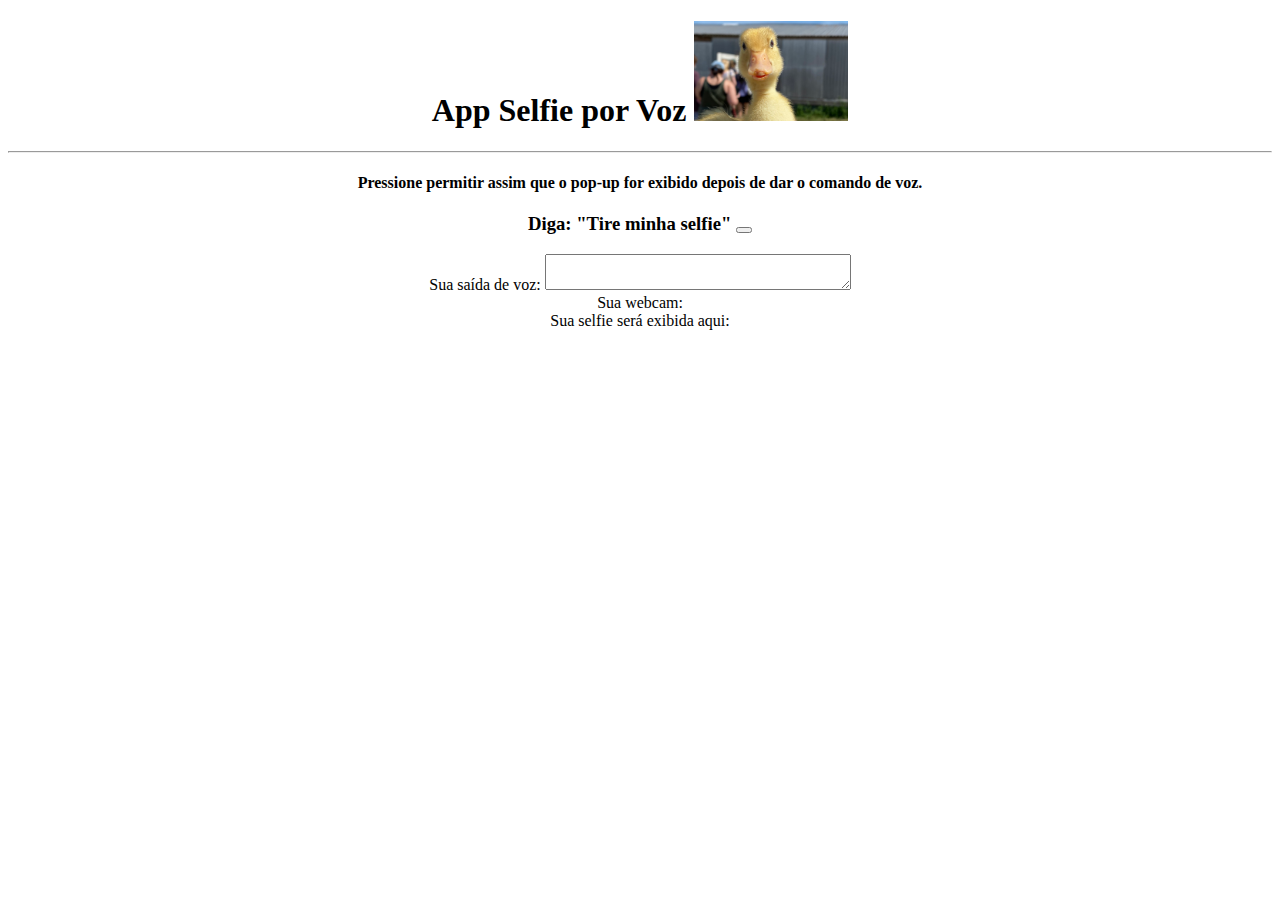
<file: index.html>
<!DOCTYPE html>
<html lang="en">

<head>
    <meta charset="UTF-8">
    <meta http-equiv="X-UA-Compatible" content="IE=edge">
    <meta name="viewport" content="width=device-width, initial-scale=1.0">
    <title>App Minha Selfie</title>
    <!-- Bootstrap CSS -->
    <link rel="stylesheet" href="https://cdn.jsdelivr.net/npm/bootstrap@5.1.3/dist/css/bootstrap.min.css"
        integrity="sha384-1BmE4kWBq78iYhFldvKuhfTAU6auU8tT94WrHftjDbrCEXSU1oBoqyl2QvZ6jIW3" crossorigin="anonymous" />
    <!-- Bootstrap JS -->
    <script src="https://cdn.jsdelivr.net/npm/bootstrap@5.1.3/dist/js/bootstrap.bundle.min.js"
        integrity="sha384-ka7Sk0Gln4gmtz2MlQnikT1wXgYsOg+OMhuP+IlRH9sENBO0LRn5q+8nbTov4+1p"
        crossorigin="anonymous"></script>
    <!-- font awesome -->
    <link rel='stylesheet' href='https://cdnjs.cloudflare.com/ajax/libs/font-awesome/6.2.0/css/all.min.css'
        integrity='sha512-xh6O/CkQoPOWDdYTDqeRdPCVd1SpvCA9XXcUnZS2FmJNp1coAFzvtCN9BmamE+4aHK8yyUHUSCcJHgXloTyT2A=='
        crossorigin='anonymous' />
    <!-- webcam -->

    <!-- css -->
    <link rel="stylesheet" href="style.css">
</head>

<body>
    <a id="link" href="" download="myselfie.png" class=""></a>
    <div class="container py-3">
        <div class="row row-cols-1 g-3">
            <div class="col">
                <h1 class="display-3">
                    App Selfie por Voz
                    <img id="logoImg" src="selfie.jpeg" class="rounded-pill">
                </h1>
                <hr>
            </div>

            <div class="col">
                <h4 class="text-danger">Pressione permitir assim que o pop-up for exibido depois de dar o comando de
                    voz.</h4>
            </div>

            <div class="col form-group">
                <h3 class="display-6">
                    Diga: "Tire minha selfie"
                    <button class="btn btn-primary" onclick="startVoice()">
                        <i class="fa-solid fa-microphone-lines"></i>
                    </button>
                </h3>
                <label>Sua saída de voz:</label>
                <textarea id="voiceOut" class="form-control mx-auto" readonly="true"></textarea>
            </div>

            <div class="col">
                <label>Sua webcam:</label>
                <div id="camera"></div>
            </div>

            <div class="col">
                <label>Sua selfie será exibida aqui:</label>
                <div id="result"></div>
            </div>
        </div>
    </div>
    <script src="main.js"></script>
</body>

</html>
</file>
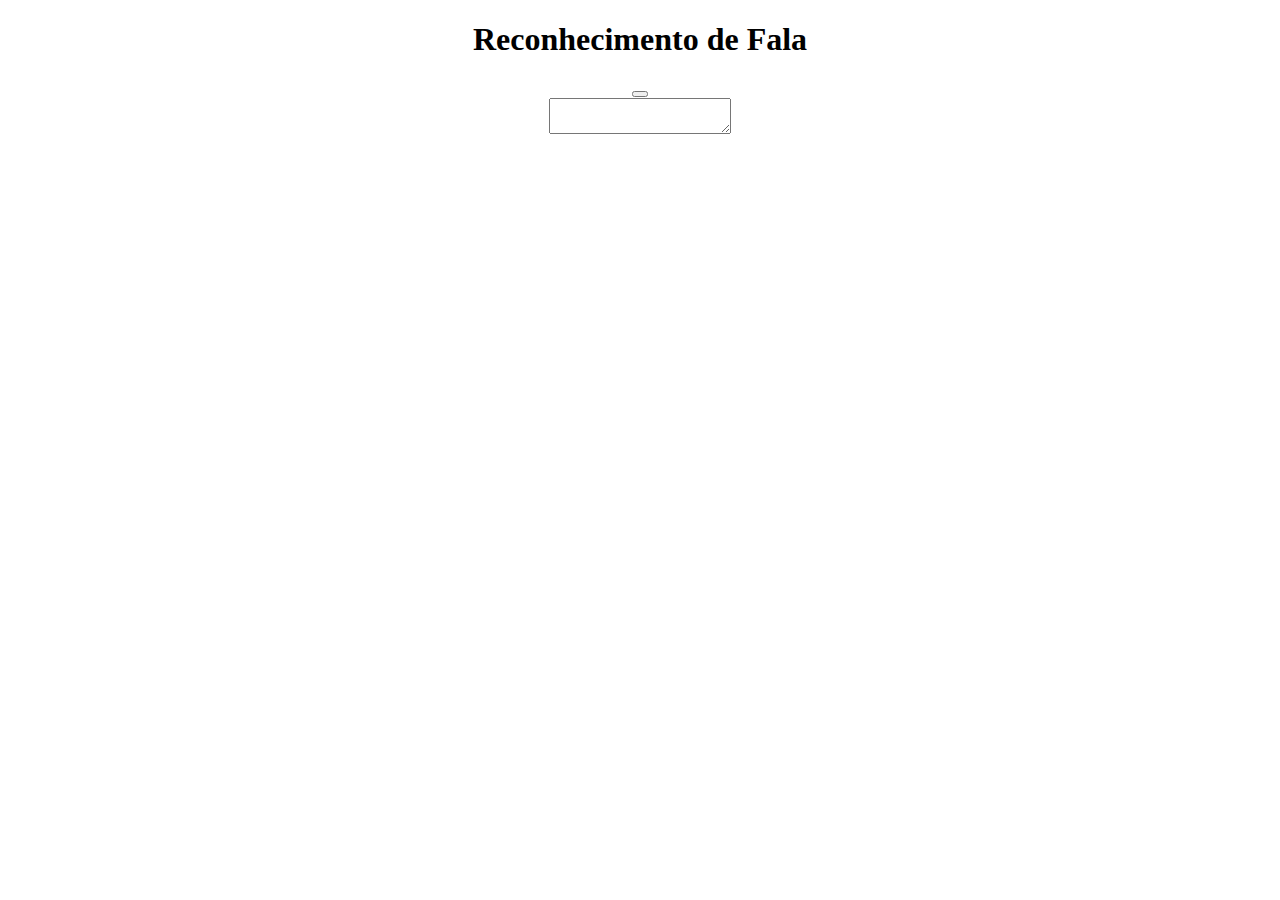
<file: AtividadeRecFala/recfala.html>
<!DOCTYPE html>
<html lang="en">

<head>
    <meta charset="UTF-8">
    <meta http-equiv="X-UA-Compatible" content="IE=edge">
    <meta name="viewport" content="width=device-width, initial-scale=1.0">
    <title>Reconhecimento de Fala</title>
    <link rel='stylesheet' href='https://cdnjs.cloudflare.com/ajax/libs/bootstrap/5.2.2/css/bootstrap.css'
        integrity='sha512-+QrNe4Kul4TNKwDK+EJM71C9z5I9I/iYLEIJPYTfmXouMSU8tkayWYnOsAKjDAaOOH21+MS747IPTYcD+2euuQ=='
        crossorigin='anonymous' />
    <script src='https://cdnjs.cloudflare.com/ajax/libs/bootstrap/5.2.2/js/bootstrap.min.js'
        integrity='sha512-5BqtYqlWfJemW5+v+TZUs22uigI8tXeVah5S/1Z6qBLVO7gakAOtkOzUtgq6dsIo5c0NJdmGPs0H9I+2OHUHVQ=='
        crossorigin='anonymous'></script>
    <link rel="stylesheet" href="style.css">
    <link rel='stylesheet' href='https://cdnjs.cloudflare.com/ajax/libs/font-awesome/6.2.0/css/all.min.css' integrity='sha512-xh6O/CkQoPOWDdYTDqeRdPCVd1SpvCA9XXcUnZS2FmJNp1coAFzvtCN9BmamE+4aHK8yyUHUSCcJHgXloTyT2A==' crossorigin='anonymous'/>
</head>
<body>
    <div class="container">
        <div class="row g-3 row-cols-1">
            <h1 class="col mx-auto">Reconhecimento de Fala</h1>
            
            <div class="col mx-auto">
                <button class="btn btn-danger" type="button" onclick="voiceToText()">
                    <i class="fa-solid fa-microphone-lines"></i>
                </button>
            </div>
            
            <textarea id="txtOutput" class="form-control col mx-auto" readonly="true"></textarea>
        </div>
    </div>
    <script src="main.js"></script>
</body>

</html>
</file>
<file: style.css>
body {
    text-align: center;
}

#logoImg {
    height: 100px;
}

#voiceOut {
    width: 300px;
}
</file>
<file: AtividadeRecFala/style.css>
body {
    text-align: center;
}
</file>
